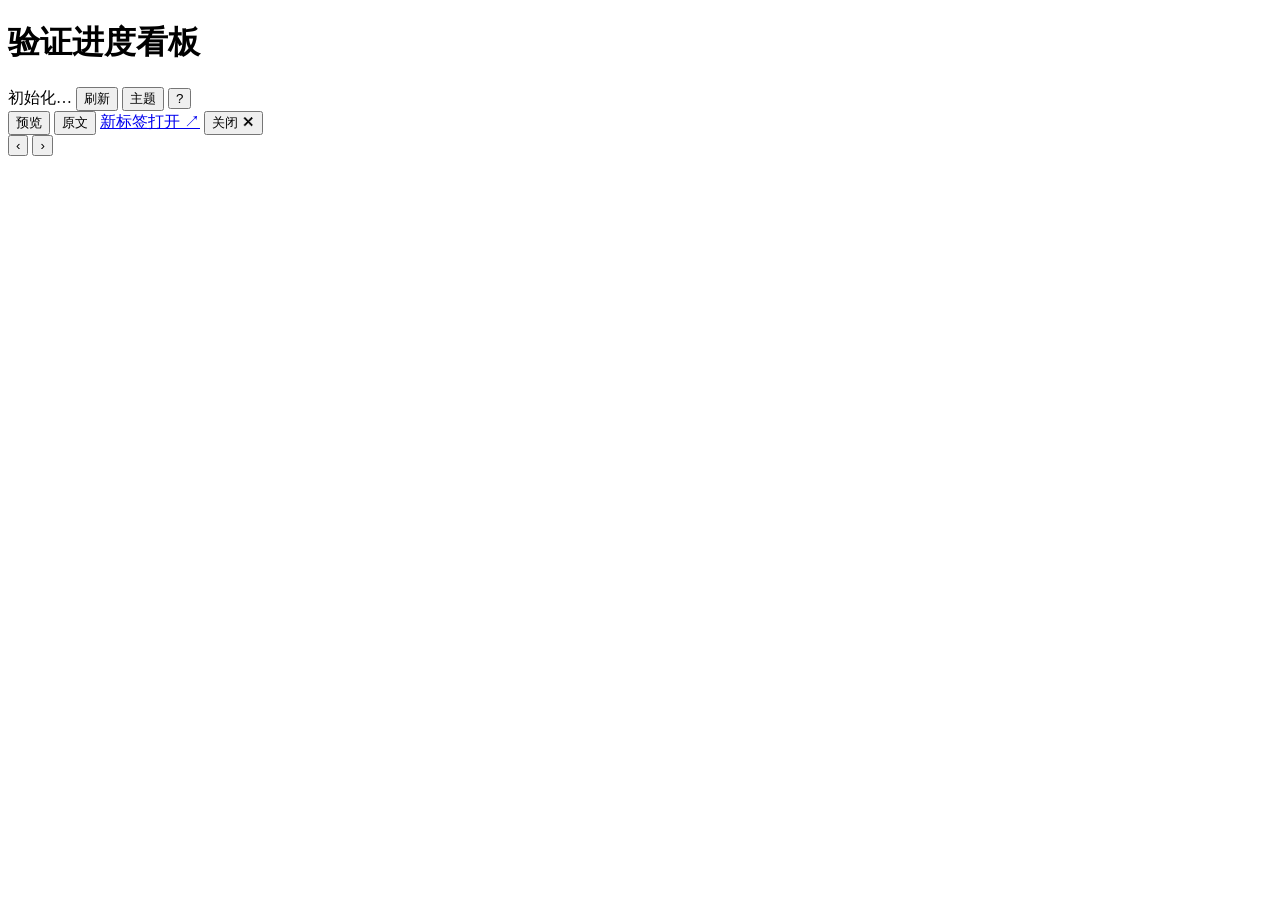
<file: ai-driven-backend-workflow/scripts/dashboard/index.html>
<!DOCTYPE html>
<html lang="zh-CN"><head><meta charset="utf-8">
<meta name="viewport" content="width=device-width,initial-scale=1">
<title>__TITLE__</title>
<script>/* 主题尽早生效，避免先白后黑闪一下 */try{var t=localStorage.getItem('vd_theme');if(t==='light'||t==='dark')document.documentElement.setAttribute('data-theme',t);}catch(e){}</script>
<!--__CSS__-->
</head>
<body>
<header class="top" id="top">
  <h1 id="title">验证进度看板</h1>
  <span id="switcher"></span>
  <span class="sp"></span>
  <span class="conn" id="conn"><span class="dot idle" id="dot"></span><span id="connTxt">初始化…</span></span>
  <span class="dataTime" id="dataTime" title=""></span>
  <button type="button" id="refresh" title="立即刷新（R）">刷新</button>
  <button type="button" id="theme" title="切换主题：跟随系统 / 浅色 / 深色">主题</button>
  <button type="button" id="keys" title="快捷键（?）">?</button>
</header>
<main id="app"></main>
<div id="modal" class="modal" role="dialog" aria-modal="true">
  <div class="modal-box">
    <div class="modal-head">
      <span class="ttl" id="modal-title"></span>
      <span class="sp"></span>
      <span class="zoom" id="modal-zoom"></span>
      <span class="view-toggle" id="modal-view-toggle">
        <button type="button" id="btn-md-preview" class="on" data-act="md-preview">预览</button>
        <button type="button" id="btn-md-source" data-act="md-source">原文</button>
      </span>
      <a id="modal-raw" href="#" target="_blank" rel="noopener">新标签打开 ↗</a>
      <button type="button" data-act="modal-close">关闭 ✕</button>
    </div>
    <div class="modal-body" id="modal-body"></div>
    <div class="ev-foot" id="modal-nav">
      <button type="button" id="nav-prev" data-act="nav-prev" title="上一个（←；到头自动跨到上一条 AC）">‹</button>
      <span class="ev-pos" id="modal-pos"></span>
      <button type="button" id="nav-next" data-act="nav-next" title="下一个（→；到尾自动跨到下一条 AC）">›</button>
    </div>
  </div>
</div>
<script type="application/json" id="payload">__DATA__</script>
<!--__JS__-->
</body></html>
</file>
